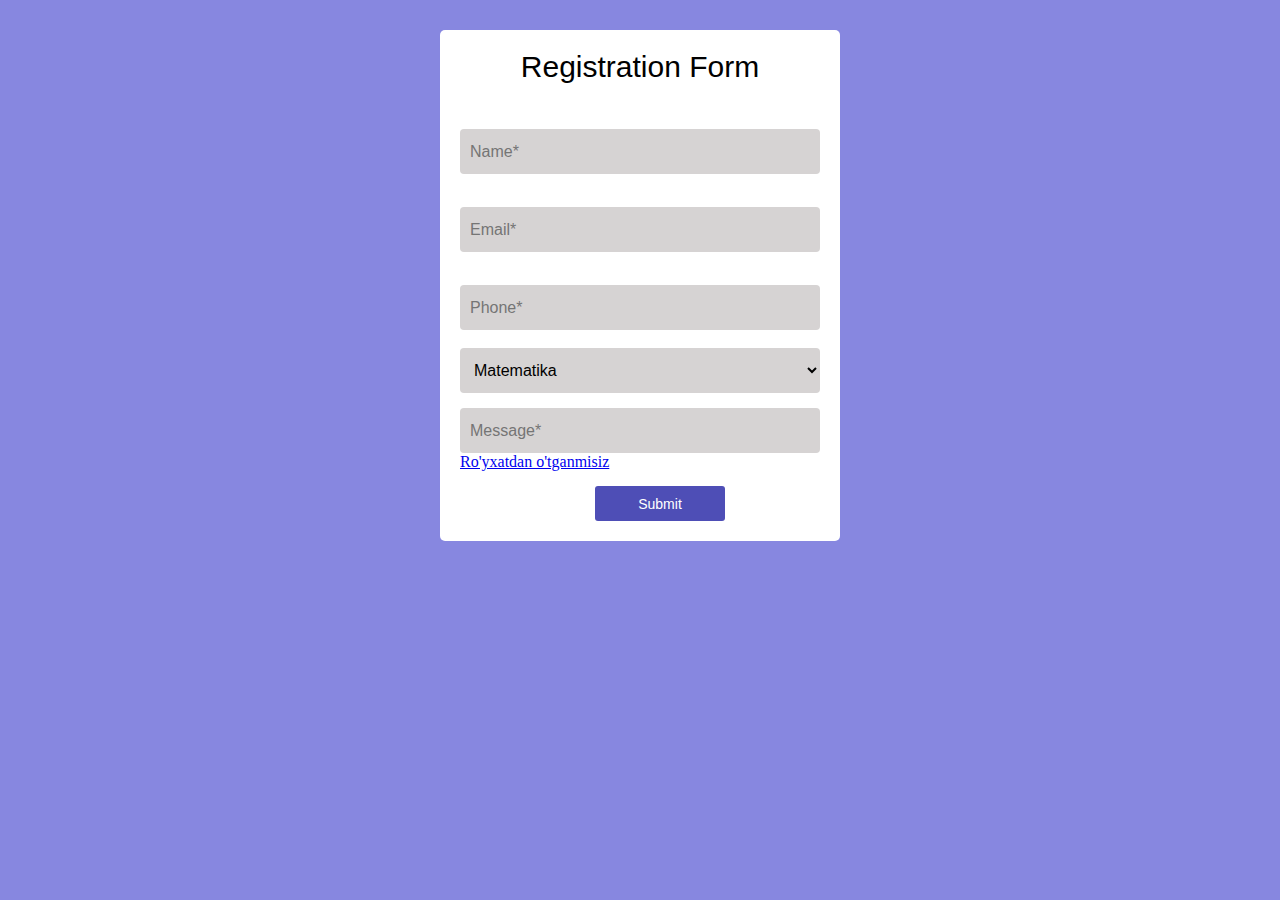
<file: index.html>
<!DOCTYPE html>
<html lang="en">
<head>
    <meta charset="UTF-8">
    <meta name="viewport" content="width=device-width, initial-scale=1.0">
    <link rel="stylesheet" href="./css/main.css">
    <title>Registration</title>
</head>
<body>
    <div class="header">
        <h1 class="header__tittle">Registration Form</h1>
        <form id="registr">
            <input type="text" id="name" placeholder="Name*" required><br>
            <label for="name">Please Enter Your Name </label><br>
            <input type="email" id="email" placeholder="Email*" required><br>
            <label for="email">Please Enter Your Email</label><br>
            <input type="tel" id="phone" placeholder="Phone*" required><br>
            <label for="tel">Please Enter Your Phone</label><br>
            <select id="subject" placeholder="Subject*" required><br>
                <option value="matematika">Matematika</option>
                <option value="fizika">Fizika</option>
                <option value="kimyo">Kimyo</option>
                <option value="tarix">Tarix</option>
              </select><br>
              <input type="text" id="message" placeholder="Message*" required><br>
              <a href="login.html">Ro'yxatdan o'tganmisiz</a>
              <button type="submit" id="header__btn">Submit</button>
        </form>
    </div>
    







   
    <script src="./js/app.js"></script>
</body>
</html>
</file>
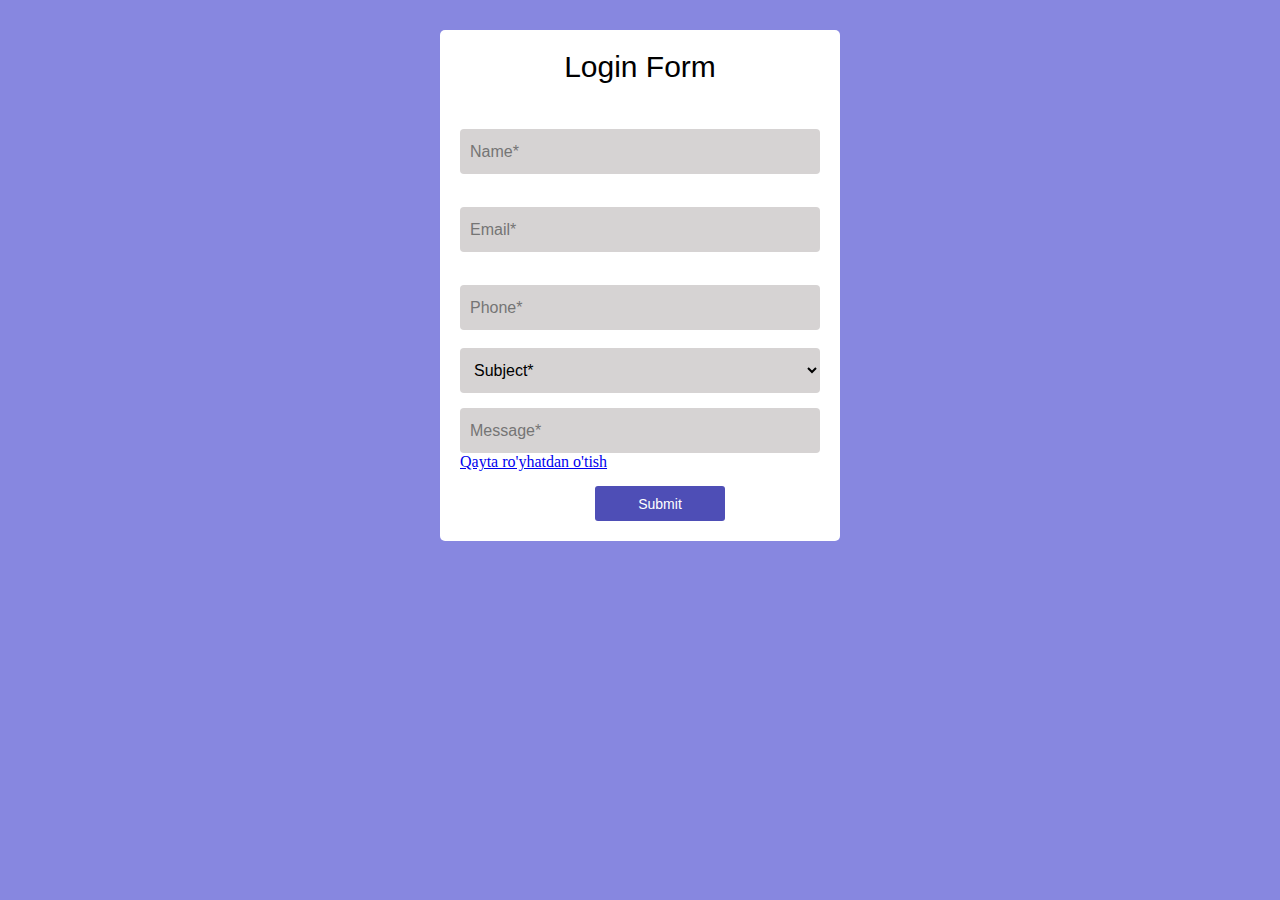
<file: login.html>
<!DOCTYPE html>
<html lang="en">
<head>
    <meta charset="UTF-8">
    <meta name="viewport" content="width=device-width, initial-scale=1.0">
    <link rel="stylesheet" href="./css/main.css">
    <title>login</title>
</head>
<body>
    <div class="header">
        <h1 class="header__tittle">Login Form</h1>
        <form id="login">
            <input type="text" id="name" placeholder="Name*" required><br>
            <label for="name">Please Enter Your Name </label><br>
            <input type="email" id="email" placeholder="Email*" required><br>
            <label for="email">Please Enter Your Email</label><br>
            <input type="tel" id="phone" placeholder="Phone*" required><br>
            <label for="tel">Please Enter Your Phone</label><br>
            <select id="subject" placeholder="Subject*" required><br>
                <option value="matematika">Subject*</option>
                <option value="fizika">Fizika</option>
                <option value="kimyo">Kimyo</option>
                <option value="tarix">Tarix</option>
              </select><br>
              <input type="text" id="message" placeholder="Message*" required><br>
              <a href="index.html">Qayta ro'yhatdan o'tish</a>
              <button type="submit" id="header__btn">Submit</button>
        </form>
    </div>




    <script>
        let login = document.getElementById("login");
        let name = document.getElementById("name");
        let email = document.getElementById("email");
        let tel = document.getElementById("phone");
        let select = document.getElementById("subject");
        let message = document.getElementById("message");
        let btn = document.getElementById("header__btn");
        let body = document.querySelector("body");

        login.addEventListener("submit", function(e){
            e.preventDefault();
            if(localStorage.getItem("name") === name.value  && localStorage.getItem("email") === email.value ){
                alert("saytga xush kelibsiz");
                window.location.href = "sacses.html";
            } 
            else{
                body.style.backgroundColor = "red";
                alert("Name,email va tel ni tekshiring")
            }
        })
    </script>
    
</body>
</html>
</file>
<file: css/main.css>
*{
    padding: 0;
    margin: 0;
    box-sizing: border-box;
}
body{
    background-color: rgb(135, 135, 224);
}
.header{
    margin: 30px auto;
    padding: 0;
    width: 400px;
    background-color: white;
    border-radius: 5px;
    padding: 20px;
}
.header__tittle{
    text-align: center;
    font-family: sans-serif;
    font-size: 30px;
    font-weight: 500;
    padding-bottom: 30px;
}
input{
    width: 100%;
    height: 45px;
    border-radius: 4px;
    border: none;
    background-color: rgb(214, 211, 211);
    padding: 10px;
    font-size: 16px;
    color: black;
    margin-top: 15px;
}
#subject{
    width: 100%;
    height: 45px;
    border-radius: 4px;
    border: none;
    background-color: rgb(214, 211, 211);
    padding: 10px;
    font-size: 16px;
  
}
#subject:hover{
    border: 1px solid blue;
}
label{
    color: rgb(190, 34, 34);
    font-size: 12px;
    font-weight: 700;
    display: none;
}
input:hover{
    border: 1px solid blue;
}
#header__btn{
    width: 130px;
    height: 35px;
    border-radius: 3px;
    border: none;
    background-color: rgb(78, 78, 182);
    color: white;
    font-size: 14px;
    margin-left: 135px;
    margin-top: 15px;
    transition: 0.3s;
    display: inline-block;
}
#header__btn:hover{
    transform: scale(1.1);
}
</file>
